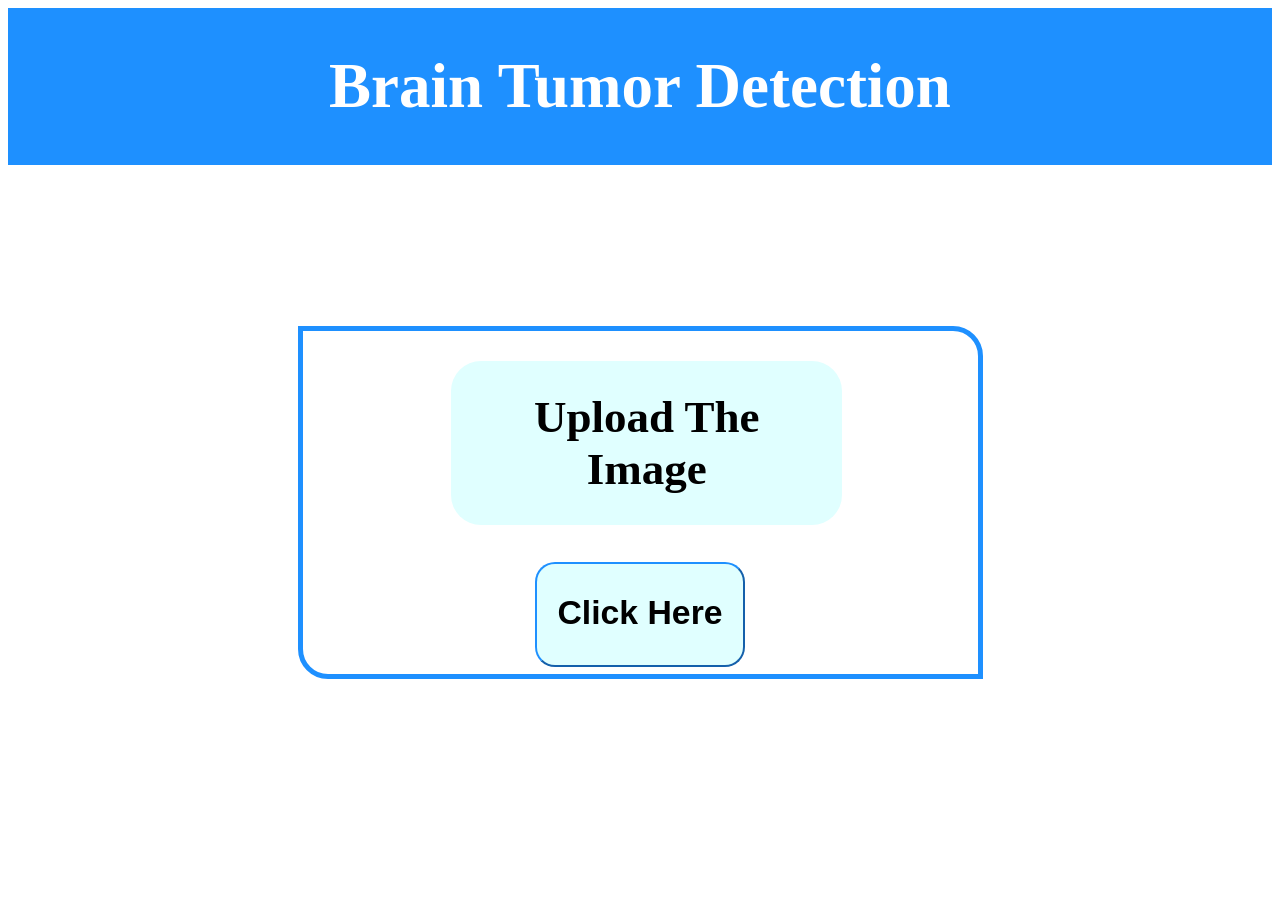
<file: braintunmour/pagehtml/index.html>
<!DOCTYPE html>
<html lang="en">
<head>
    <meta charset="UTF-8">
    <meta name="viewport" content="width=device-width, initial-scale=1.0">
    <link rel="stylesheet" href="style.css">
    <title>Brain Tumor Detection</title>
</head>
<body>
    <div class="firstpage">
    <div class="class1">
        <header>
            <div class="head">
                <h1 id="text">Brain Tumor Detection</h1>
             </div>
        </header>
    </div>
    <div class="class2">
        <main>
            <div class="class3">
            <h1 id="text2"> Upload The Image</h1>
        </div>
        <a href="file2.html"><button><h2>Click Here</h2></button></a>
        </main>
    </div>
    </div>
</body>
</html>
</file>
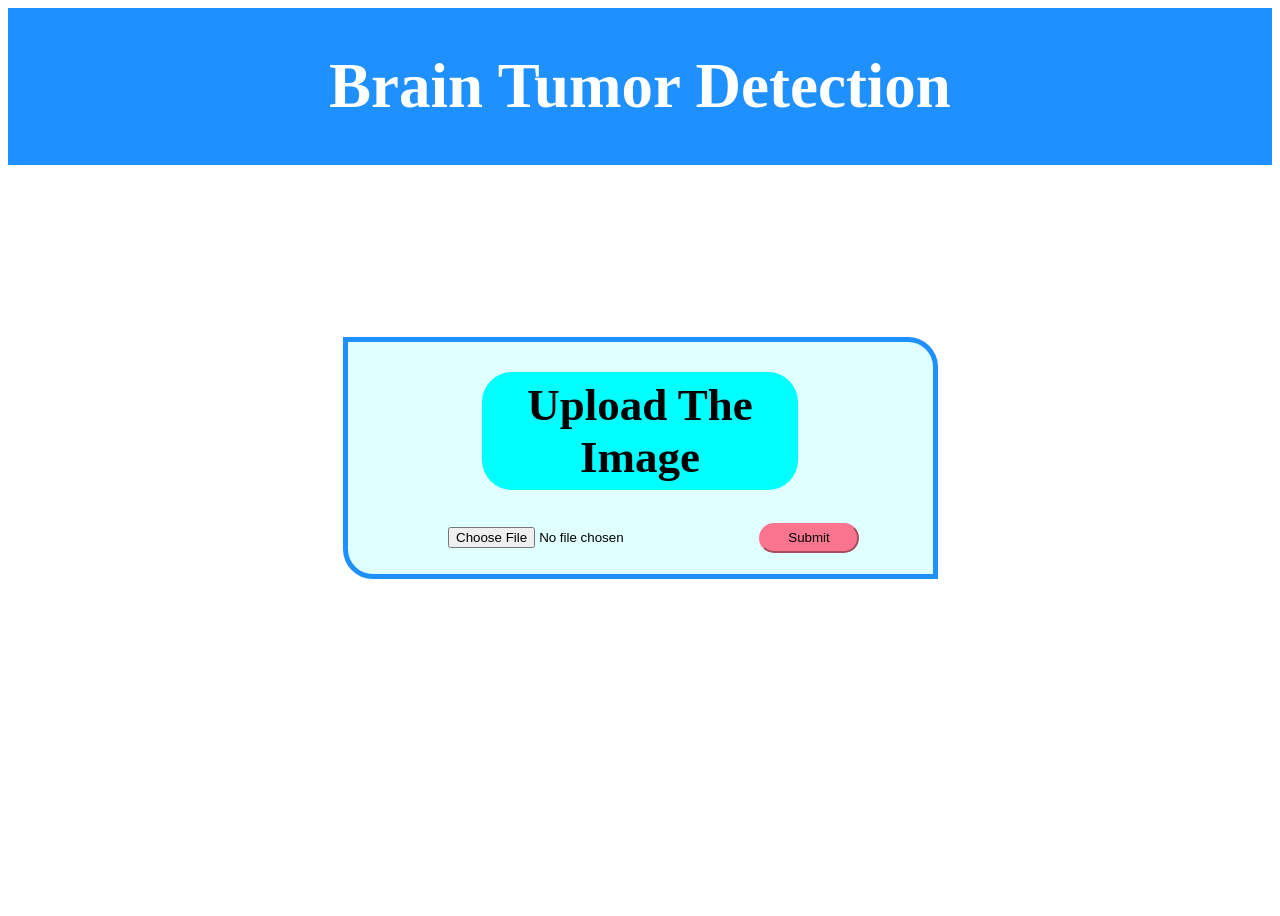
<file: braintunmour/pagehtml/file2.html>
<!DOCTYPE html>
<html lang="en">
<head>
    <meta charset="UTF-8">
    <meta name="viewport" content="width=device-width, initial-scale=1.0">
    <title>Brain Tumor Detection</title>
    <link rel="stylesheet" href="file2.css">
</head>
<body>
    <div class="firstpage">
    <div class="class1">
        <header>
            <div class="head">
                <h1 id="text">Brain Tumor Detection</h1>
             </div>
        </header>
    </div>
    <div class="mainclass">
        <div class="subclass">
        <h1 id="heading">Upload The Image</h1>
        </div>
        <div class="class">
           <!----- <form action="/action_page.php">
                <input type="file" id="myFile" name="filename">
                <input type="submit">
              </form>--->
              
            <input  id="myfile" type="file"  name="filename">
            <button onclick="clickbutton()" id=" submit">Submit</button>
        </div>

    </div>
</div>
</body>
</html>
</file>
<file: braintunmour/pagehtml/style.css>
.firstpage{
    /* background-color:#fffffe; */
   /* background-image: linear-gradient( 179.4deg,  rgba(253,240,233,1) 2.2%, rgba(255,194,203,1) 96.2% );*/
    height: 100vh;
    width: 100%;
    display: flex;
    align-items: center;
    justify-content: center;
    position: relative;
}

.class1{
    display: flex;
    background-color:#1E90FF;
    justify-content: center;
    width: 100%;
    position: absolute;
    top: 0;
    left: 0;
    
}
#text{
    color: white;
    font-size: 7vmin;
   
}
.class2{
    width: 75vmin;
    text-align: center;
    justify-content: space-around;
    border: 5px solid #1E90FF;
    margin-top: 7%;
   border-top-right-radius: 30px;
   border-bottom-left-radius: 30px;
    
}
main{
    text-align: center;
    background-image: #E0FFFF;
    border-color: #1E90FF;
    
    padding-top: 0%;

}
.class3{
    display: flex;
    padding-left: 50px;
    justify-content: center;
    padding-left: 2%;
}
#text2{
    text-align: center;
    background-color: #E0FFFF;
    border-color: #1E90FF;
    border-radius: 30px;
    width: 50%;
    padding: 30px;
    font-size: 5vmin;
 
 }
 button{
     text-align: center;
     background-color: #E0FFFF;
     border-radius: 20px;
     border-color:#1E90FF;
     padding-bottom: 5px;
     margin: 7px;
     padding-left: 20px;
     padding-right: 20px;
     font-size: 2.5vmin;
     
 }
</file>
<file: braintunmour/pagehtml/file2.css>
.firstpage{
    /* background-color:#fffffe; */
   /* background-image: linear-gradient( 179.4deg,  rgba(253,240,233,1) 2.2%, rgba(255,194,203,1) 96.2% );*/
    height: 100vh;
    width: 100%;
    display: flex;
    align-items: center;
    justify-content: center;
    position: relative;
}
.class1{
    display: flex;
    background-color:#1E90FF;
    justify-content: center;
    width: 100%;
    position: absolute;
    top: 0;
    left: 0;
    right: 0;
    
}

.head{
    display: flex;
    background-color:#1E90FF;
    justify-content: center;
    width: 100%;
    position: absolute;
    top: 0;
    left: 0;
    
}
#text{
    color: white;
    font-size: 7vmin;
   
}
.mainclass{
    width: 65vmin;
    text-align: center;
    justify-content: center;
    border: 5px solid #1E90FF;
    border-top-right-radius: 30px;
    border-bottom-left-radius: 30px;
    background-color:#E0FFFF;
    
}
.subclass{
    justify-content: space-around;
    
    display:flex;
}
.subclass h1{
    text-align: center;
background-color:cyan;
    border-radius: 30px;
    width: 50%;
    justify-content: center;
    padding: 7px 12px 7px 12px;
    font-family: "Kurale", serif;
    font-size: 5vmin;

}
.class{
    justify-content: center;

}
.class input{
    margin: 7px;
    border-width: 5px;
    border-color: #f9748f;
    height: 40px;
    width: 300px;
    border-radius: 10px;
    padding-left: 20px;

    
}
.class button{
    border-color: #f9748f;
    color:black;
    text-align: center;
    background-color:#f9748f; 
    width: 100px;
    height: 30px;
    border-radius: 20px;

}
</file>
